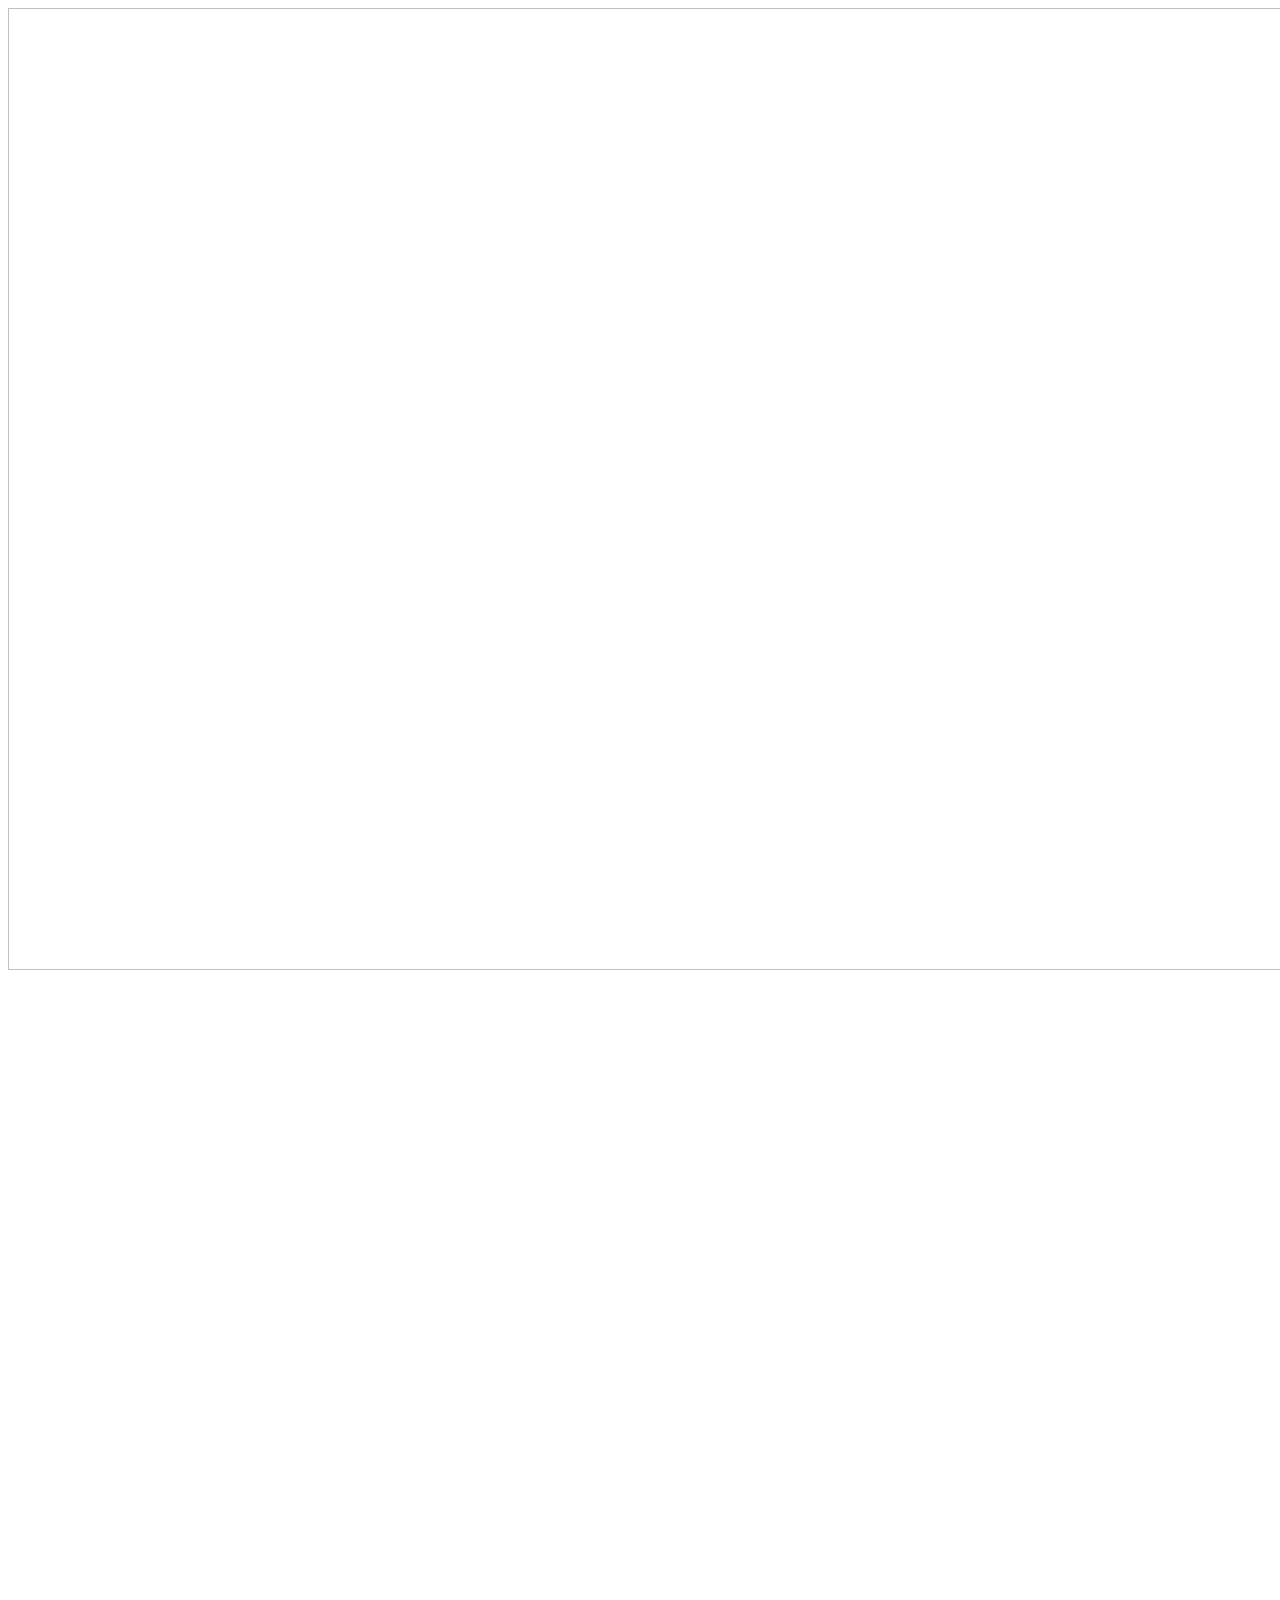
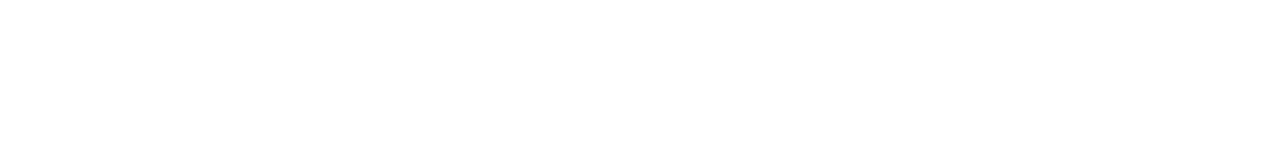
<file: index.html>
<!DOCTYPE html>
<html>
<head>
<meta name="viewport" content="width=device-width, initial-scale=1">
<link rel="stylesheet" href="style.css">
<script src="planet.js"></script>
<script src="planets.js"></script>
<script src="viewer.js"></script>
</head>
<body>
<div id="loader"></div>
<div id="container">
    <div id="left">
        <canvas id="canvas" width="1280" height="960"></canvas>
    </div>
    <div id="right">
        <b>Space Engineers map viewer</b>
        <ul>
        <li>Choose planet:
            <select id="choose-planet">
                <option>-</option>
            </select>
        </li>
        <li>Be patient, maps are large (5-20MB), so might take a while to load.</li>
        </ul>
        <b>Map coordinates to GPS</b>
        <ul>
            <li>Drag to move, wheel to zoom in/out, then click.</li>
            <li>Map coordinates: <input id="click-coords" size="10" disabled></li>
            <li>
                <input id="get-gps" value="GPS:" size="60" disabled>
                <img id="copy-to-clipboard" src="clipboard.png" width="20" width="20">
                <span id="copied">copied!</span>
            </li>
            <li>Ore: <input id="get-ore" value="none" disabled></li>
            <li>Scale: 1px = <input id="pixel-scale" size="3" value="none" disabled>m</li>
        </ul>
        <b>GPS to map coordinates</b>
        <ul>
            <li>GPS: <input id="give-gps" type="text" size="60"></li>
            <li>Map coordinates: <input id="give-coords" size="10" disabled></li>
        </ul>
        <b>Notes</b>
        <ul>
            <li>Some planets also redefine the default surface and subsurface materials, e.g. DIE's Comet defines it as ice instead of the usual soil/stone, so the fact that there's ore defined at specific locations doesn't matter since in the end it's everywhere.</li>
        </ul>
        <b>Thanks</b>
        <ul>
            <li><a href="https://www.spaceengineersgame.com/">Space Engineers</a> game (<a href="https://store.steampowered.com/app/244850/Space_Engineers/">steam</a>)</li>
            <li><a href="https://sigmadraconis.games/">Sigma Draconis games</a> for <a href="https://wiki.sigmadraconis.games/doku.php?id=di:draconis_impossible">Draconis Impossible Extended (DIE)</a> and <a href="https://wiki.sigmadraconis.games/doku.php?id=expanse:expanse">Sigma Draconis Expanse</a></li>
        </ul>
        <br>
        Source: <a href="https://github.com/StalkR/Space-Engineers-Map-Viewer">github.com/StalkR/Space-Engineers-Map-Viewer</a>
    </div>
</div>
</body>
</html>
</file>
<file: style.css>
* {
    box-sizing: border-box;
}

#loader {
    position: absolute;
    left: 50%;
    top: 50%;
    border: 16px solid #f3f3f3; /* Light grey */
    border-top: 16px solid #3498db; /* Blue */
    border-radius: 50%;
    width: 120px;
    height: 120px;
    animation: spin 2s linear infinite;
}

@keyframes spin {
    0% { transform: rotate(0deg); }
    100% { transform: rotate(360deg); }
}

#container {
    display: none;
    height: 100%;
    padding: 0;
    margin: 0;
    min-width: 1400px;
}

#left {
    float: left;
    width: 1290px;
    margin-right: -1290px;
    height: 100%;
}

#right {
    margin-left: 1290px;
}

#canvas {
    border: 1px solid #c0c0c0;
    touch-action: manipulation;
}

#copy-to-clipboard {
    vertical-align: middle;
}

#copy-to-clipboard:hover {
    cursor: pointer;
}

#copied {
    display: none;
}
</file>
